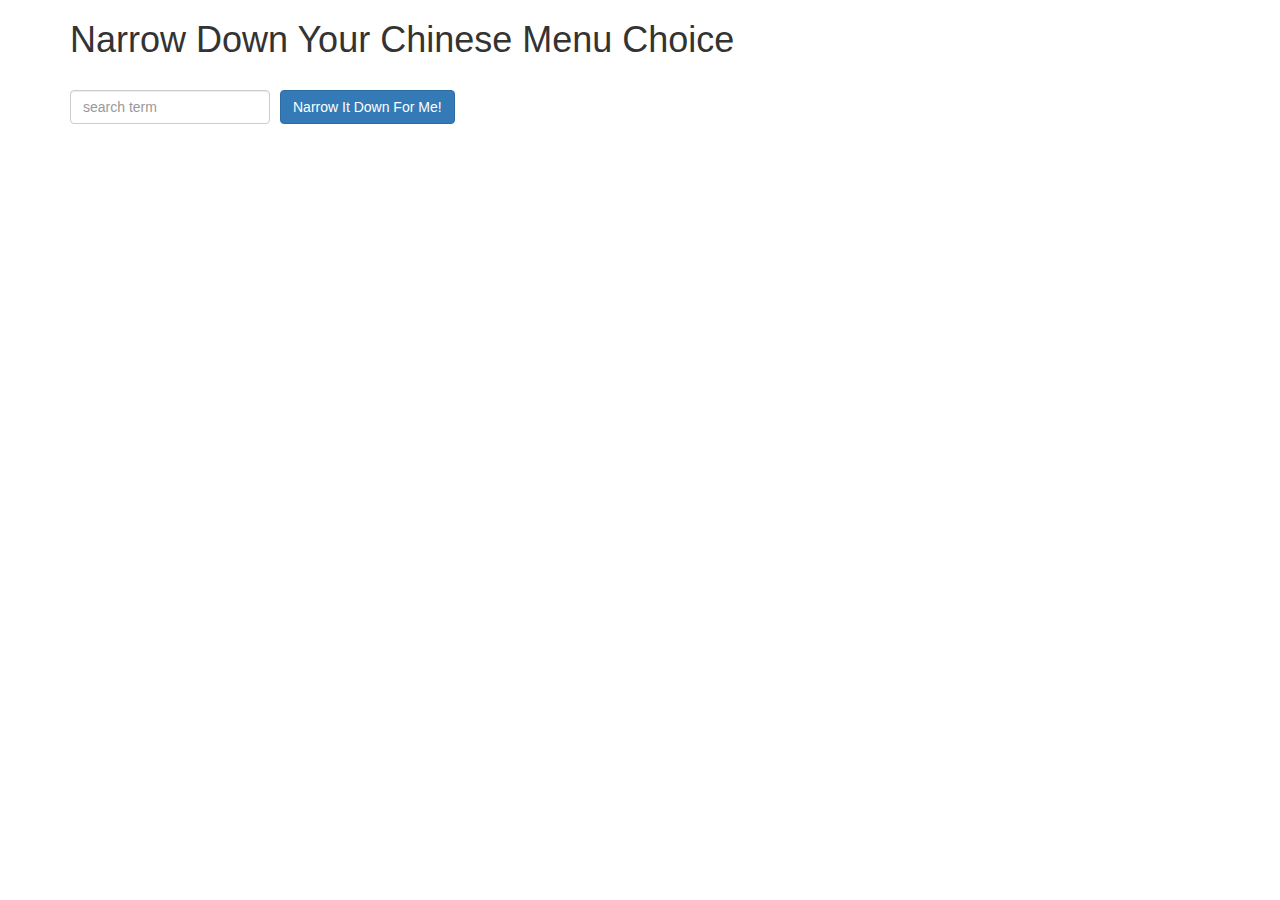
<file: index.html>
<!doctype html>
<html lang="en" ng-app="NarrowItDownApp">
  <head>
    <title>Narrow Down Your Menu Choice</title>
    <meta name="viewport" content="width=device-width, initial-scale=1">
    <link rel="stylesheet" href="styles/bootstrap.min.css">
    <link rel="stylesheet" href="styles/styles.css">
    <script src="angular.min.js"></script>
    <script src="app.js"></script>
    <style>
      .message { font-size: 1.3em; font-weight: bold; }
    </style>
  </head>
<body>
   <div class="container" ng-controller="NarrowItDownController as narrow">
    <h1>Narrow Down Your Chinese Menu Choice</h1>
   <div class="form-group">
      <input type="text" placeholder="search term" ng-model="narrow.searchItem" ng-keydown="narrow.updateValue()" class="form-control">
    </div>
    <div class="form-group narrow-button">
      <button class="btn btn-primary" ng-click="narrow.getList()">Narrow It Down For Me!</button>
    </div>
    <div class="form-group narrow-button">
    <found-items items="narrow.found" on-remove='narrow.removeItem(index)'></found-items>
  </div>
    <div class="form-group message narrow-button error" ng-if="narrow.EmptyValue">{{narrow.EmptyValue}}</div>
  </div>

</body>
</html>
</file>
<file: styles/styles.css>
h1 {
  margin-bottom: 30px;
}
input[type="text"] {
  width: 200px;
  float: left;
}
.narrow-button {
  float: left;
  margin-left: 10px;
}
.loader {
  display: none;
  margin-left: 5px;
  font-size: 10px;
  float: left;
  border-top: 1.1em solid rgba(147, 147, 147, 0.2);
  border-right: 1.1em solid rgba(147, 147, 147, 0.2);
  border-bottom: 1.1em solid rgba(147, 147, 147, 0.2);
  border-left: 1.1em solid #676767;
  -webkit-transform: translateZ(0);
  -ms-transform: translateZ(0);
  transform: translateZ(0);
  -webkit-animation: load8 1.1s infinite linear;
  animation: load8 1.1s infinite linear;
}
.loader,
.loader:after {
  border-radius: 50%;
  width: 3em;
  height: 3em;
}
@-webkit-keyframes load8 {
  0% {
    -webkit-transform: rotate(0deg);
    transform: rotate(0deg);
  }
  100% {
    -webkit-transform: rotate(360deg);
    transform: rotate(360deg);
  }
}
@keyframes load8 {
  0% {
    -webkit-transform: rotate(0deg);
    transform: rotate(0deg);
  }
  100% {
    -webkit-transform: rotate(360deg);
    transform: rotate(360deg);
  }
}
.error {
  float:left;
  color: red;
  font-weight: bold;
}
</file>
